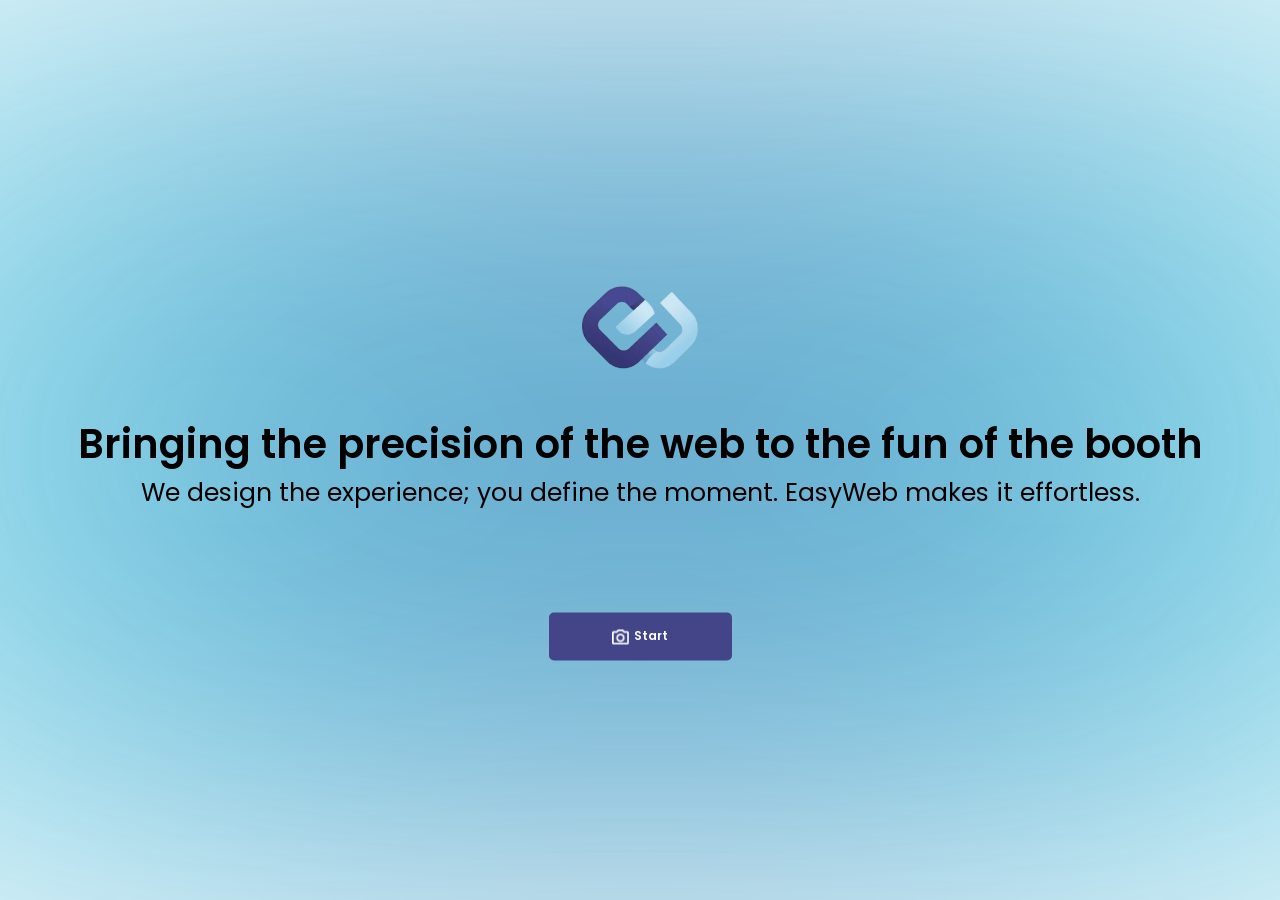
<file: index.html>
<!DOCTYPE html>
<html>

<head>
    <meta charset="utf-8">
    <title>Photo Booth</title>
    <link rel="stylesheet" href="css/style.css">

    <link rel="preconnect" href="https://fonts.googleapis.com">
    <link rel="preconnect" href="https://fonts.gstatic.com" crossorigin>
    <link href="https://fonts.googleapis.com/css2?family=Poppins:wght@400;600;700&display=swap" rel="stylesheet">
</head>

<body>
    <div class="back-gradient centered"></div> <!-- Background gradient -->

    <div class="flex-column gap-100 centered width-100">

        <!-- Title -->
        <div class="flex-column">
            <div style="width: 175px; height: 175px; display: flex; align-items: center; justify-content: center;">
                <img src="assets/logo/logo.png" alt="Photo Booth Logo" class="logo">
            </div>
            <h3 class="semi-bold">Bringing the precision of the web to the fun of the booth</h3>
            <h4 class="regular">We design the experience; you define the moment. EasyWeb makes it effortless.</h4>
        </div>

        <!-- Start Button -->
        <button class="primary-button" onclick="window.location.href='booth.html'">
            <img src="assets/icons/camera.png" alt="" class="icon">
            Start
        </button>
    </div>


</body>

</html>
</file>
<file: css/style.css>
* {
  margin: 0;
  padding: 0;
  box-sizing: border-box;
}

body {
  font-family: 'Poppins', sans-serif;
}

h1{font-size: 128px;}
h2{font-size: 64px;}
h3{font-size: 40px;}
h4{font-size: 25px;}
h5{font-size: 16px;width: 100%;text-align: center;}
h6{font-size: 12px;}

p{font-size: 10px;}

.text-center{
    text-align: center;
}

.bold{
    font-weight: 700;
}

.semi-bold{
    font-weight: 600;
}
.regular{
    font-weight: 400;
}

.font-white{
    color: rgba(255, 255, 255, 1)
}
.font-blue{
    color: rgba(52, 87, 125, 1);
}

.v-line{
    height: 1px;
    width: 100%;
    background-color: black
}
.h-line{
    height: 100%;
    width: 2px;
    background-color: black
}


.back-gradient{
    width: 1837px;
    height: 727px;

    background: radial-gradient(circle, rgba(0, 66, 157, 1) 0%, rgba(0, 125, 175, 1) 35%, rgba(0, 225, 255, 1) 100%);
    border-radius: 9999px;

    filter: blur(250px)
    opacity(0.75);

    z-index: -2;

}
#camera-bg {
    position: fixed;
    top: 0;
    left: 0;

    width: 100vw;
    height: 100vh;

    object-fit: cover;

    z-index: -1;


}



.flex-column{
    display: flex;
    flex-direction: column;
    align-items: center;
}
.flex-row{
    display: flex;
    flex-direction: row;
    align-items: center;
}

.justify-space-between{
    justify-content: space-between;
}

.gap-100{
    gap: 100px;
}

.gap-50{
    gap: 50px;
}

.gap-30{
    gap: 30px;
}

.gap-10{
    gap: 10px;
}

.centered{
    position: fixed;
    top: 50%;
    left: 50%;
    transform: translate(-50%, -50%);
}

.width-100{
    width: 100%;
}

.logo{
    height: 82px;
    width: auto;
}

.primary-button{
    background-color: rgba(67, 69, 136, 1);
    color: white;
    width: 183px;
    height: 48.11px;
    border: none;
    border-radius: 5px;

    display: flex;
    align-items: center;
    justify-content: center;
    gap: 5px;

    font-size: 12px;
    font-weight: 600;
    font-family: 'Poppins', sans-serif;

    cursor: pointer;
}

.icon{
    width: 17.36px;
    height: 15px;
}



.layout-box{
    background-color: rgba(255, 255, 255, 1);
    display: flex;
    outline: 1px solid rgba(0, 0, 0, 1);
    cursor: pointer;
    box-sizing: border-box;

}

.blank-photo{
    flex: 0 0 auto;
    background: rgba(217, 217, 217, 1);
    border: 1px solid rgba(0, 0, 0, 1);
}

.nav-button{
    width: 50px;
    height: 50px;
    background-color: transparent;
    border: 1px solid rgba(0, 0, 0, 1);
}
.nav_icon{
    width: 10px;
    height: 23px;
}

.booth-options{
    width: fit-content;
    height: 101px;
    padding: 13px;

    border-radius: 10px;
    background-color: rgba(255, 255, 255, 1);

    align-items: flex-end;

}

.bottom-centered{
    position: fixed;
    bottom: 100px;
    left: 50%;
    transform: translateX(-50%);
}

.removed{
    display: none;
}
.hidden2{
    z-index: -99;;
}

.flash{
    width: 100%;
    height: 100%;
    background-color: rgba(255, 255, 255, 1);
    
    position: fixed;
    top: 0;
    left: 0;
    z-index: 10;
}

@keyframes flashFade {
    0% { opacity: 1; }
    100% { opacity: 0; }
}


/* PREVIEW  */

.qr-card{
    border: 1px solid rgba(0, 0, 0, 1);
    background: rgba(99, 162, 225, 1);
    width: 30%;
    height: 100%;

    display: flex;
    flex-direction: column;
    gap: auto;
    align-items: center;
    justify-content: space-between;
    
    padding: 30px;
}

.qr{
    width: 100%;
    aspect-ratio: 1/1;
    margin: 10px;
    
    background-color: white;
}








/* --- CONTAINERS --- */

.menu-2{
    width: fit-content;
    height: 101px;
    padding: 13px;
    
    background-color: rgba(255, 255, 255, 1);
    border: 1px solid rgba(0, 0, 0, 1);
    
    align-items: flex-end;
}

.menu-3{
    height: 100%;
    width: 100%;
    padding: 13px;
    
    background-color: rgba(255, 255, 255, 0);
    border: 1px solid rgba(0, 0, 0, 1);
    
    align-items: flex-end;
}

/* --- BUTTONS --- */
.button-square{
    width: 75px;
    height: 75px;
    
    border: 1px solid rgba(0, 0, 0, 1);
    border-radius: 10px;
    
    display: flex;
    align-items: center;
    justify-content: center;

}
.button{
    width: 300px;
    height: 75px;
    
    border: 1px solid rgba(0, 0, 0, 1);
    border-radius: 10px;
    background-color: rgba(255, 255, 255, 1);
    
    align-content: center;
    justify-content: center;
}

.button-primary{
    width: 300px;
    height: 75px;
    
    background: rgba(67, 69, 136, 1);
    
    align-content: center;
    justify-content: center;
}

.set-timer{
    width: 300px;
    
    border-radius: 10px;
    border: 1px solid rgba(0, 0, 0, 1);
    background-color: rgba(255, 255, 255, 1);
    
    
}
.set-timer-option{
    
    height: 75px;
    
    align-content: center;
    justify-content: center;
}

.selected{
    border: 3px solid rgba(67, 69, 136, 1);
}

/* --- FILTERS --- */
.effect{

}

.filter{

}

/* --- FRAMES --- */

.frame {
    box-shadow: 0 0 0 9999px rgba(0,0,0,0.5);
    transition: width 400ms ease, height 400ms ease;
}
.top-left{
    position: absolute;
    top: 0;
    left: 0;
    border-top: 30px solid rgba(255, 255, 255, 1);
    border-left: 30px solid rgba(255, 255, 255, 1);
}
.top-right{
    position: absolute;
    top: 0;
    right: 0;
    border-top: 30px solid rgba(255, 255, 255, 1);
    border-right: 30px solid rgba(255, 255, 255, 1);
}
.bottom-left{
    position: absolute;
    bottom: 0;
    left: 0;
    border-bottom: 30px solid rgba(255, 255, 255, 1);
    border-left: 30px solid rgba(255, 255, 255, 1);
}
.bottom-right{
    position: absolute;
    bottom: 0;
    right: 0;
    border-bottom: 30px solid rgba(255, 255, 255, 1);
    border-right: 30px solid rgba(255, 255, 255, 1);
}

/* --- EFFECTS --- */
.page-transition{
    opacity: 1;
    visibility: visible;
    pointer-events: auto;

    transition:
        opacity 0.4s ease,
        visibility 0.4s ease;
}

.hidden{
    opacity: 0;
    visibility: hidden;
    pointer-events: none;
}
</file>
